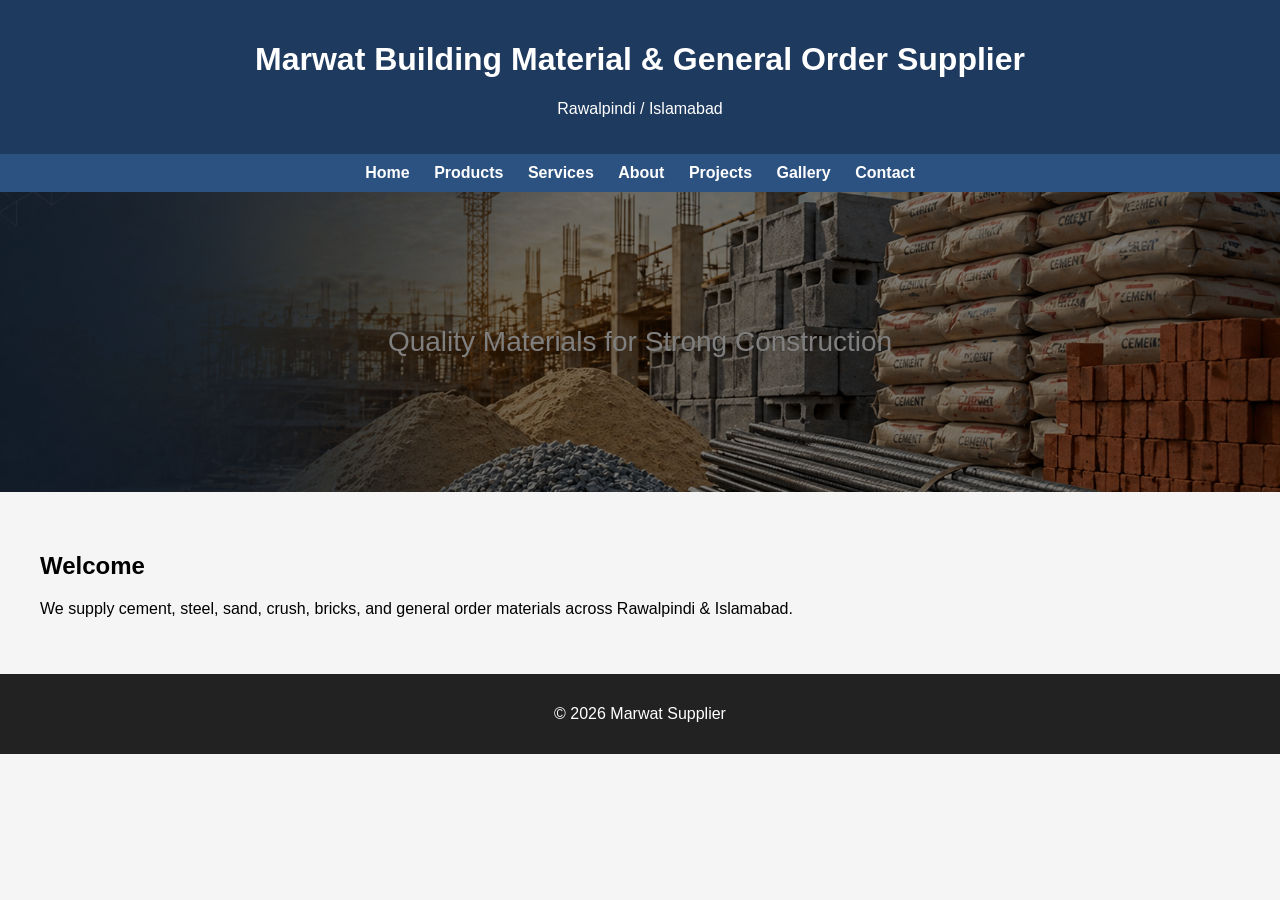
<file: index.html>
<!DOCTYPE html>
<html>
<head>
<title>Marwat Building Material & General Order Supplier</title>
<link rel="stylesheet" href="style.css">
</head>

<body>

<header>
<h1>Marwat Building Material & General Order Supplier</h1>
<p>Rawalpindi / Islamabad</p>
</header>

<nav>
<a href="index.html">Home</a>
<a href="products.html">Products</a>
<a href="services.html">Services</a>
<a href="about.html">About</a>
<a href="projects.html">Projects</a>
<a href="gallery.html">Gallery</a>
<a href="contact.html">Contact</a>
</nav>

<div class="hero">
Quality Materials for Strong Construction
</div>

<div class="container">
<h2>Welcome</h2>
<p>We supply cement, steel, sand, crush, bricks, and general order materials across Rawalpindi & Islamabad.</p>
</div>

<footer>
<p>© 2026 Marwat Supplier</p>
</footer>

</body>
</html>
</file>
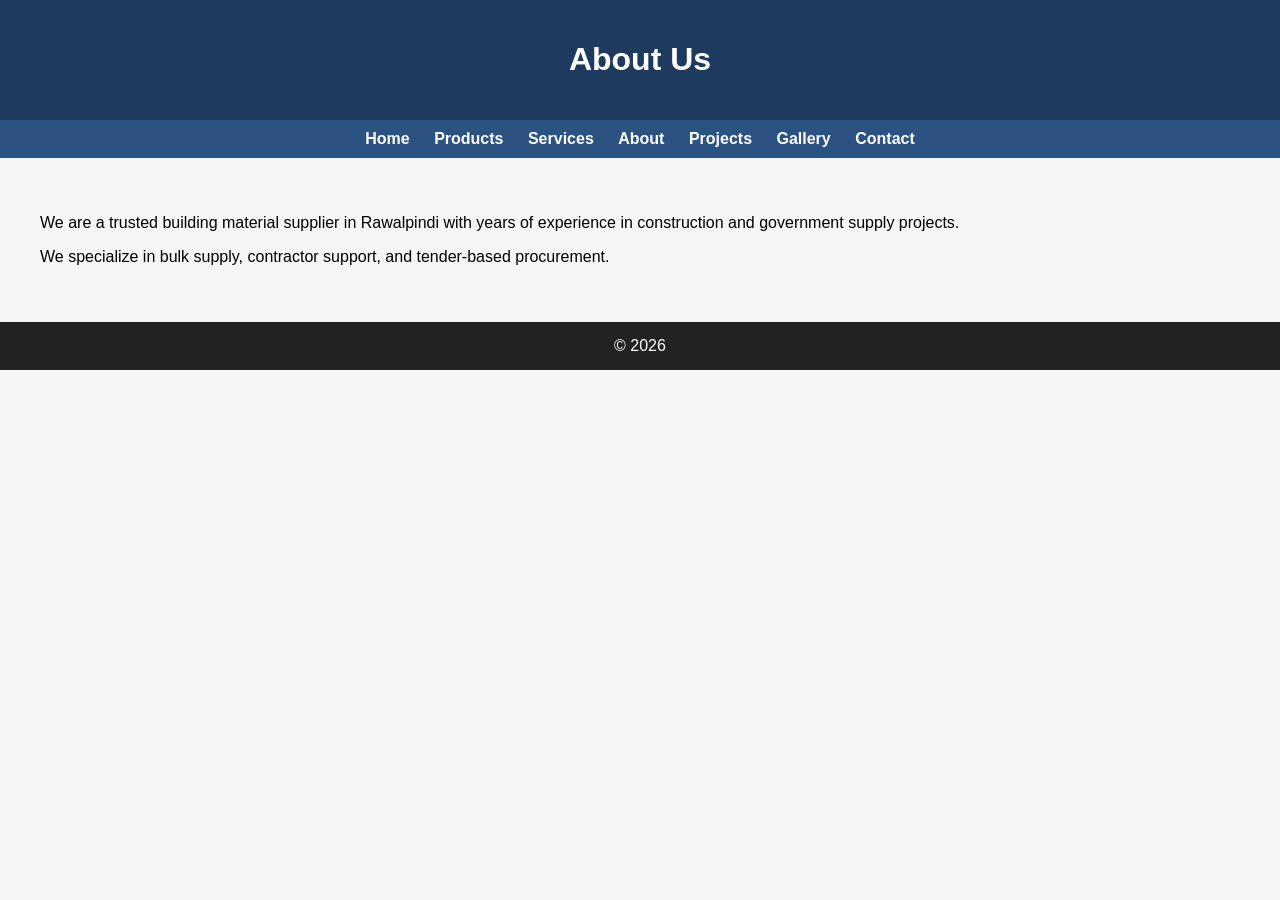
<file: about.html>
<!DOCTYPE html>
<html>
<head>
<title>About Us</title>
<link rel="stylesheet" href="style.css">
</head>

<body>

<header><h1>About Us</h1></header>

<nav>
<a href="index.html">Home</a>
<a href="products.html">Products</a>
<a href="services.html">Services</a>
<a href="about.html">About</a>
<a href="projects.html">Projects</a>
<a href="gallery.html">Gallery</a>
<a href="contact.html">Contact</a>
</nav>

<div class="container">
<p>
We are a trusted building material supplier in Rawalpindi with years of experience in construction and government supply projects.
</p>

<p>
We specialize in bulk supply, contractor support, and tender-based procurement.
</p>
</div>

<footer>© 2026</footer>

</body>
</html>
</file>
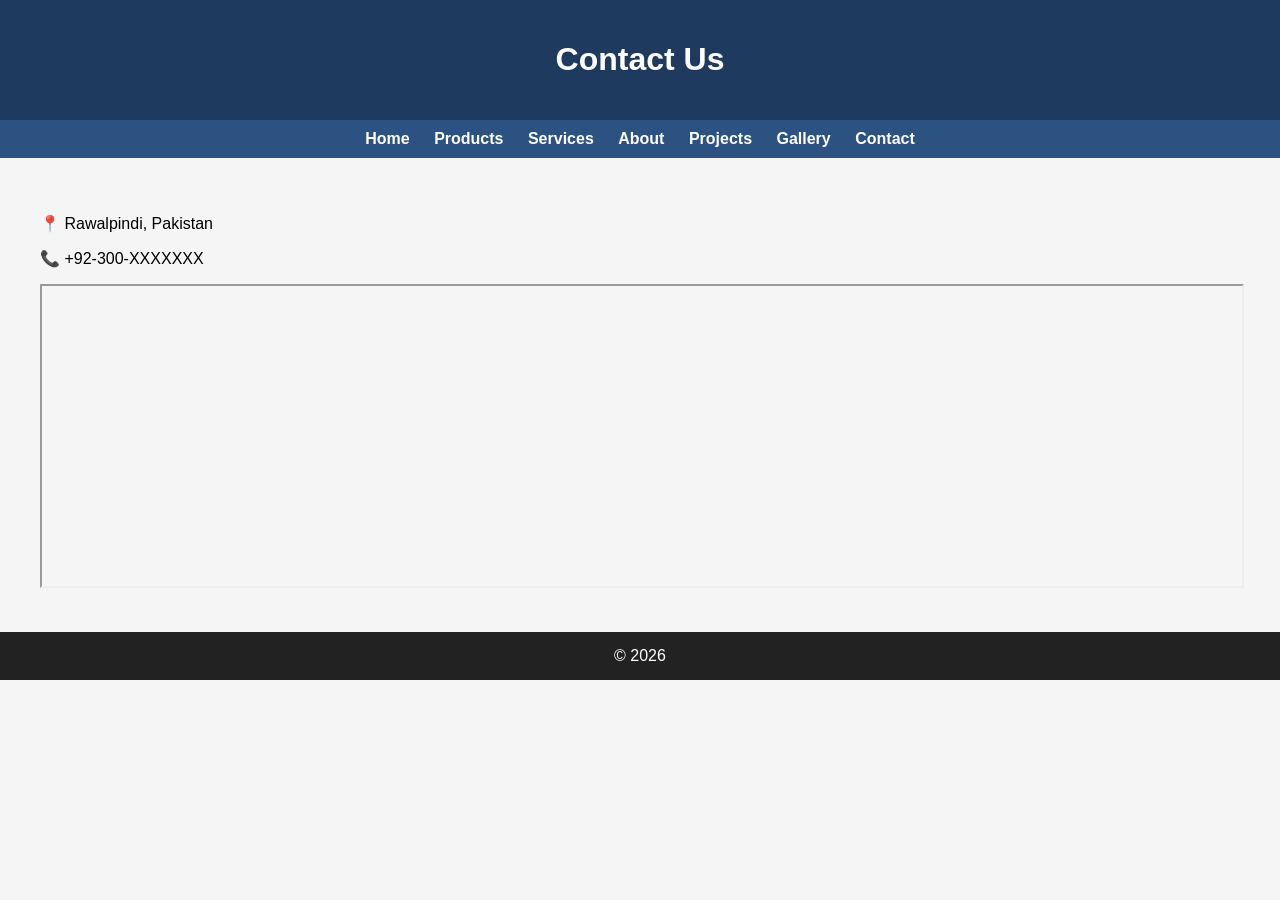
<file: contact.html>
<!DOCTYPE html>
<html>
<head>
<title>Contact</title>
<link rel="stylesheet" href="style.css">
</head>

<body>

<header><h1>Contact Us</h1></header>

<nav>
<a href="index.html">Home</a>
<a href="products.html">Products</a>
<a href="services.html">Services</a>
<a href="about.html">About</a>
<a href="projects.html">Projects</a>
<a href="gallery.html">Gallery</a>
<a href="contact.html">Contact</a>
</nav>

<div class="container">

<p>📍 Rawalpindi, Pakistan</p>
<p>📞 +92-300-XXXXXXX</p>

<iframe 
src="https://www.google.com/maps?q=33.5636532,73.2016482&output=embed"
width="100%" height="300">
</iframe>

</div>

<footer>© 2026</footer>

</body>
</html>
</file>
<file: style.css>
body {
  margin: 0;
  font-family: Arial, sans-serif;
  background: #f5f5f5;
}

header {
  background: #1e3a5f;
  color: white;
  padding: 20px;
  text-align: center;
}

nav {
  background: #2c5282;
  padding: 10px;
  text-align: center;
}

nav a {
  color: white;
  margin: 10px;
  text-decoration: none;
  font-weight: bold;
}

nav a:hover {
  color: #ffd700;
}

.container {
  padding: 40px;
}

.hero {
background: url('images/Background.png') no-repeat center/cover;
  height: 300px;
  color: white;
  display: flex;
  justify-content: center;
  align-items: center;
  font-size: 28px;
}
.hero {
  position: relative;
  height: 300px;
  color: white;
  display: flex;
  justify-content: center;
  align-items: center;
  font-size: 28px;
}

.hero::before {
  content: "";
  position: absolute;
  top: 0;
  left: 0;
  width: 100%;
  height: 100%;
  background: rgba(0,0,0,0.5); /* dark overlay */
}

.hero * {
  position: relative;
}
.cards {
  display: flex;
  flex-wrap: wrap;
  justify-content: center;
}

.card {
  background: white;
  padding: 20px;
  margin: 15px;
  width: 250px;
  border-radius: 10px;
  box-shadow: 0 0 10px rgba(0,0,0,0.1);
}

footer {
  background: #222;
  color: white;
  text-align: center;
  padding: 15px;
}
</file>
